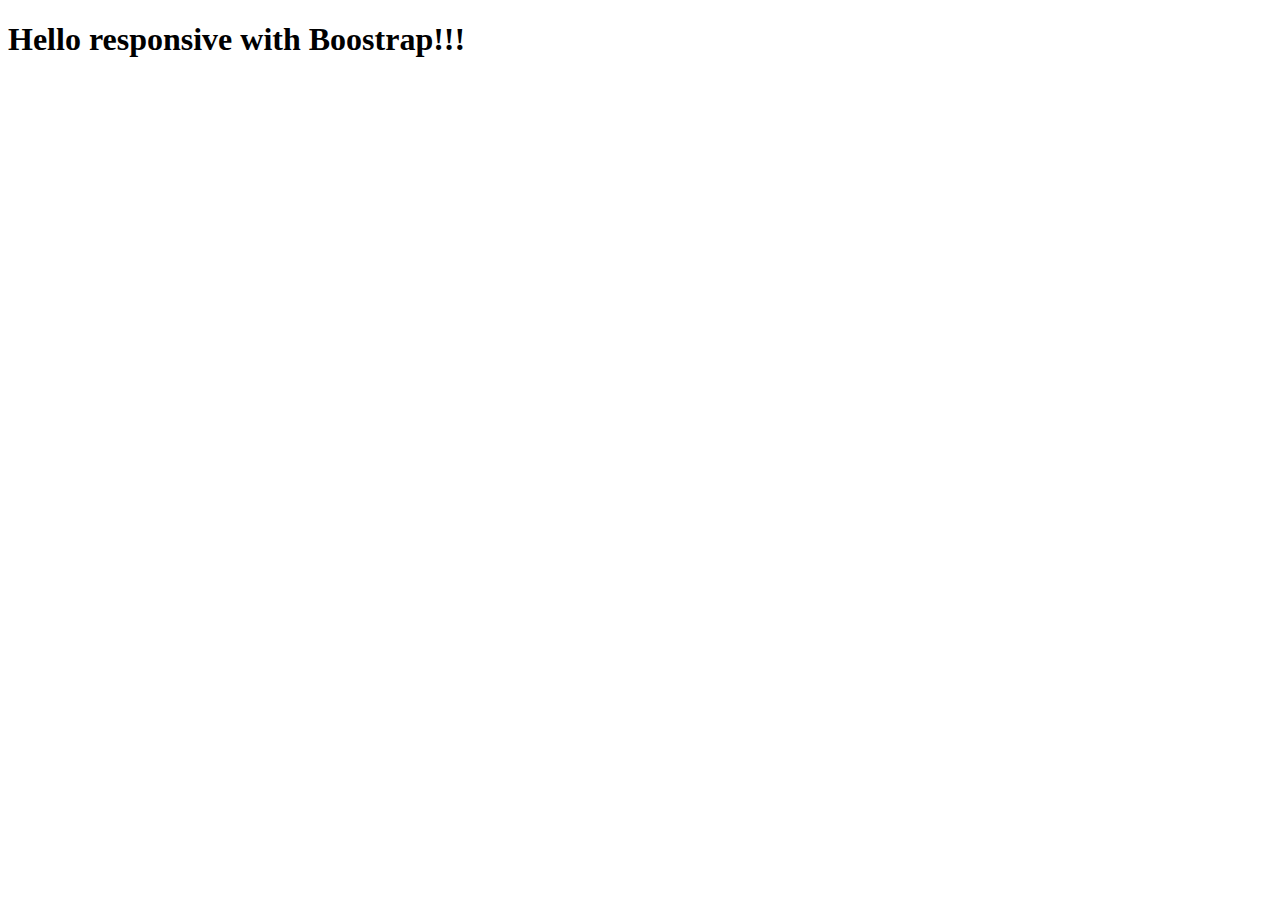
<file: boostrap/index.html>
<!DOCTYPE html>
<html lang="es">
<head>
	<meta charset="utf-8">
	<meta name="viewport" content="width=device-width, initial-scale=1">
	<title>Boostrap Demo</title>
	<link hrefhref="https://cdn.jsdelivr.net/npm/bootstrap@5.2.0/dist/css/bootstrap.min.css" rel="stylesheet" integrity="sha384-gH2yIJqKdNHPEq0n4Mqa/HGKIhSkIHeL5AyhkYV8i59U5AR6csBvApHHNl/vI1Bx" crossorigin="anonymous">
</head>
<body>
	<h1>Hello responsive with Boostrap!!!</h1>
	 <script src="https://cdn.jsdelivr.net/npm/bootstrap@5.2.0/dist/js/bootstrap.bundle.min.js" integrity="sha384-A3rJD856KowSb7dwlZdYEkO39Gagi7vIsF0jrRAoQmDKKtQBHUuLZ9AsSv4jD4Xa" crossorigin="anonymous"></script>
</body>
</html>
</file>
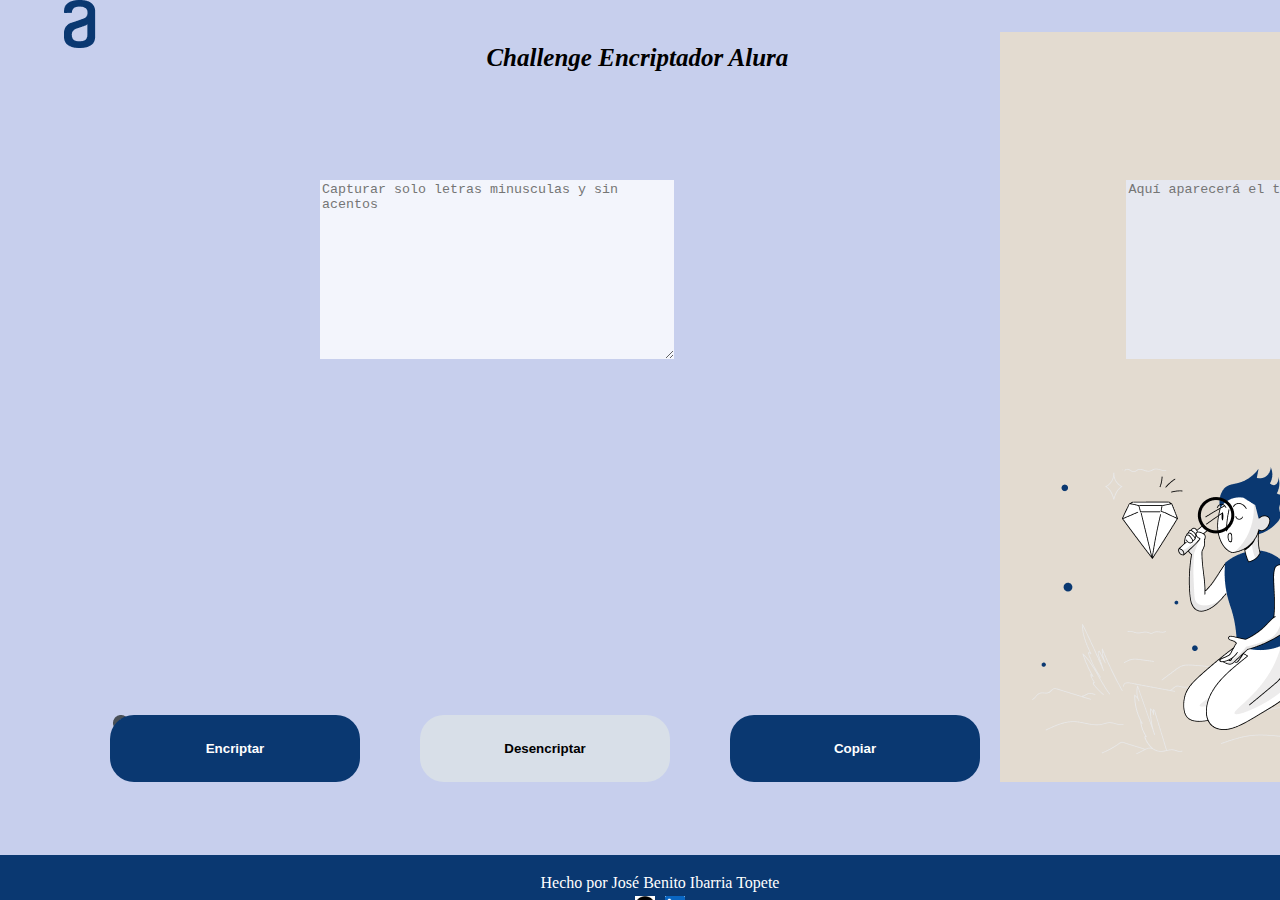
<file: Encriptador.html>
<!DOCTYPE html>
    
<html lang="es">
    <head class="encabezado">
        <meta charset="UTF-8">
        <meta name="viewport" content="width=device-width,initial-scale=1">
        <title>Challenge Encriptador Alura</title>
        <link rel="stylesheet" href="reset.css">
        <link rel="stylesheet" href="stiloCss.css">
        
    </head>
    <body class="cuerpo">
            <header>
                    <div class="fondo">
                        <canvas class="rectanguloMuñeco" ></canvas>
                        <h1 class="tituloPrincipal">Challenge Encriptador Alura</h1>
                    </div>          
                    <div class="Graficos">
                        <img class="imagena" src="imagenes/Imagena.png">
                        <img id="imagenmuñeco" src="imagenes/MuñecoMuñeco.png">
                        <img id="signoExclamacion" src="imagenes/VectorExclamacion.png">
                    </div>

                    <div class="Principal">
                        <form>
                            <b id="msgminusculas">solo letras minusculas y sin acentos</b>
                            <textarea cols="70" rows="10" id="mensaje" placeholder="Capturar solo letras minusculas y sin acentos" required></textarea>
                            <textarea cols="70" rows="10" id="mensaje2" placeholder="Aquí aparecerá el texto encriptado" encriptar()></textarea>
                        </form>
                        <button onclick="encriptar(),ocultarMuñeco()" class="botonEncriptar"> Encriptar</button>
                        <button onclick="desencriptar()" class="botonDesencriptar"> Desencriptar</button>
                        <button onclick="copy()" class="botonCopiar">Copiar</button>
                    </div>
                    
            </header>
    </body>
    <footer class="rodapie">
        <p>Hecho por José Benito Ibarria Topete</a><br></p>
        <p><a href="https://github.com/BennyIbarria" target="_blank"><img class="git" src="imagenes/git.png"></a><a href="https://www.linkedin.com/in/bennyibarr/" target="_blank"><img class="linkedin" src="imagenes/Linkedin.png"></a></p>
    </footer>
    
</html>
<script>

        function ocultarMuñeco(){
        document.getElementById("b").style.display = 'none';
        }

        function encriptar(){
        var msgencriptar = document.getElementById("mensaje").value;
        const vocales={'a':'ai','e':'enter','i':'imes','o':'ober','u':'ufat'}
        let cadena = msgencriptar.replace(/[aeiou]/g,i=> vocales[i]);
        document.getElementById("mensaje2").innerHTML=cadena; 
        document.getElementById("mensaje").value= " "; 
        ocultarMuñeco();
        }

        function desencriptar(){
        var msgDesencriptar = document.getElementById("mensaje2").value;
        let cadena = msgDesencriptar.replace(/ai/g,'a').replace(/enter/g,'e').replace(/imes/g,'i').replace(/ober/g, 'o').replace(/ufat/g, 'u');
        document.getElementById("mensaje").innerHTML=cadena;
        var msgDesencriptar = document.getElementById("mensaje2").value= " ";       
        }
        function copy() {
        let copyText = document.querySelector('#mensaje2');
        copyText.select();
        document.execCommand("copy");
        document.querySelector("#copy").addEventListener("click", copy);
        }

</script>
</file>
<file: stiloCss.css>
.encabezado{
    position: absolute;
    width: 1440px;
    height: 1024px;
    background:#5566a7;
}.cuerpo{
    background-color: #c7cfed;
    width: 100%;
    height: 80%;
}
.rectanguloMuñeco{
    position: absolute;
    width: 400px;
    height: 750px;
    left: 1000px;
    top: 32px;
    background-color: rgb(227, 219, 208);
}#msgminusculas{
    font: Inter;
    font-weight: bold;
    font-size: 12px;
    line-height: 18px;
    color: #495057;
    opacity: 80%;
    position:absolute;
    left: 10%;
    right: 25%;
    top: 715px;
}
.imagena{
    position: relative;
    left: 5%;
    right: 37.43%;
    top: 5%;
      
}
#imagenmuñeco{
    position: absolute;
    width: 336px;
    height: 304px;
    left: 1032px;
    top: 50%;
}
#signoExclamacion{
    position: absolute;
    width: 16px;
    height: 16px;
    left: 8.8%;
    right: 15%;
    top: 715px;
}

.tituloPrincipal{
    position:absolute;
    left: 38%;
    top: 5%;
    font-style: italic;
    font-size: 25px;
    font-weight: bold;
    
}
#mensaje{
    position: absolute;
    left:25%;
    top:20%;
    width: 350px;
    height: 175px;
    background:#F3F5FC;
    border: none;
}
#mensaje2{
    position: absolute;
    left:88%;
    top:20%;
    width: 300px;
    height: 175px;
    background:#e6e8f0;
    border: none;
    
}
.botonEncriptar{
    position: absolute;
    background:#0A3871;
    height: 67px;
    width: 250px;
    left: 110px;
    top: 715px;
    border-radius: 24px;
    padding: 24px;
    gap: 8px; 
    font-weight: bold;
    color: white;
    border: none;
    transition: 1s background;
    cursor: pointer;
}
.botonEncriptar:hover{
    background: rgb(202, 202, 115);
    color: black;
}
.botonDesencriptar{
    position: absolute;
    top:715px;
    left:420px;
    height: 67px;
    width: 250px;
    border-radius: 24px;
    padding: 24px;
    gap:8px;
    background: #D8DFE8;
    font-weight: bold;
    color: black;
    border: none;
    transition: 1s background;
    cursor: pointer;
}
.botonDesencriptar:hover{
    background: rgb(202, 202, 115);
    color: black;
}
.botonCopiar{
    position: absolute;
    top:715px;
    left:730px;
    height: 67px;
    width: 250px;
    border-radius: 24px;
    padding: 24px;
    gap:8px;
    background: #0A3871;
    font-weight: bold;
    color: white;
    border: none;
    transition: 1s background;
    cursor: pointer; 
}
.botonCopiar:hover{
    background: rgb(202, 202, 115);
    color: black;
}
.contexto{
    position: absolute;
    top: 500px;
    left: 150px;
    font-size: 14px;
    font-style: normal, italic;
    text-align: center;
}.enfasis{
    font-family: Arial, Helvetica, sans-serif;
    font-size: 15px;
    font-weight: bold;
    color: #F3F5FC;
}
footer{  
    display: flex;
    flex-direction: column;
    justify-content: center;
    text-align: center;
    background-color: #0A3871;
    color: white;
    position: fixed;
    top: 850px;
    margin: 5px 0 0 0;
    padding: 20px;
    width: 100%;
  }
  address{
    display: block;
    font-style: italic;
  }
  .git{
    width: 20px;
    height: 20px;
    padding-right: 5px;
    padding-top: 5px;
    padding-bottom: 0px;
  }
  .linkedin{
    width: 20px;
    height: 20px;
    padding-left: 5px;
    padding-top: 5px;
    padding-bottom: 0px;
  }
@media (min-width:1440px) {
    #mensaje2{
        position:absolute;
        left: 65%;
        top: 20%;
    }.imagena{
        position: absolute;
        left: 5%;
        right: 37.43%;
        top: 5%;
    }
}
@media (min-width: 913px) and (max-width:1199px)
{
    .tituloPrincipal{
        position:absolute;
        font-size: 16px;
        left:30%;
        top: 5%;
        text-align: center;
    }
    .imagena{
        position: absolute;
        top: 5%;;
        left: 5%;
        width: 23px;
        height: 30px;
    }.rectanguloMuñeco{
        top:15%;
        width: 35%;
        height: 54%;
        left: 60%;
    }#imagenmuñeco{
        top: 46%;
        left: 53%;
        width: 45%;
        height: 25%;
    }
    #mensaje2{
    position: absolute;
    left: 88%;
    top: 45%;
    width: 50%;
    height: 150px;
    margin-top: 15px;
    }
    #mensaje{
        position: absolute;
        top: 15%;
        left: 5%;
        width: 50%;
        height: 150px;
    }#msgminusculas{
        top: 85%;
        left: 15%;

    }#signoExclamacion{
        top: 85%;
        left: 10%;
    }
    .botonCopiar{
        width: min-content;
        height: min-content;
        top: 90%;
        left: 74%;
        font-size: 10px;
    }
    .botonDesencriptar{
        width: min-content;
        height: min-content;
        top: 90%;
        left: 40%;
        font-size: 10px;
        
    }
    .botonEncriptar{
        width: min-content;
        height: min-content;
        top: 90%;
        left: 10%;
        font-size: 10px;
    }
    .rodapie{
        position: fixed;
        top: 100%;
        
        
    }      
}

@media (min-width: 768px) and (max-width:820px)
{
    .tituloPrincipal{
        position:absolute;
        font-size: 16px;
        left:30%;
        top: 5%;
        text-align: center;
    }
    .imagena{
        position: absolute;
        top: 5%;;
        left: 5%;
        width: 23px;
        height: 30px;
    }.rectanguloMuñeco{
        top:15%;
        width: 35%;
        height: 54%;
        left: 60%;
    }#imagenmuñeco{
        top: 46%;
        left: 53%;
        width: 45%;
        height: 25%;
    }
    #mensaje2{
    position: absolute;
    left: 5%;
    top: 45%;
    width: 50%;
    height: 150px;
    margin-top: 15px;
    }
    #mensaje{
        position: absolute;
        top: 15%;
        left: 5%;
        width: 50%;
        height: 150px;
    }#msgminusculas{
        top: 85%;
        left: 15%;

    }#signoExclamacion{
        top: 85%;
        left: 10%;
    }
    .botonCopiar{
        width: min-content;
        height: min-content;
        top: 90%;
        left: 74%;
        font-size: 10px;
    }
    .botonDesencriptar{
        width: min-content;
        height: min-content;
        top: 90%;
        left: 40%;
        font-size: 10px;
        
    }
    .botonEncriptar{
        width: min-content;
        height: min-content;
        top: 90%;
        left: 10%;
        font-size: 10px;
    }
    .rodapie{
        position: fixed;
        top: 100%;
        
        
    }   
}
@media (min-width: 540px) and (max-width:912px){
    .tituloPrincipal{
        position:absolute;
        font-size: 16px;
        left:30%;
        top: 5%;
        text-align: center;
    }
    .imagena{
        position: absolute;
        top: 5%;;
        left: 5%;
        width: 23px;
        height: 30px;
    }.rectanguloMuñeco{
        top:15%;
        width: 30%;
        height: 54%;
        left: 60%;
    }#imagenmuñeco{
        top: 46%;
        left: 53%;
        width: 40%;
        height: 25%;
    }
    #mensaje2{
    position: absolute;
    left: 5%;
    top: 45%;
    width: 50%;
    height: 150px;
    margin-top: 15px;
    }
    #mensaje{
        position: absolute;
        top: 15%;
        left: 5%;
        width: 50%;
        height: 150px;
    }#msgminusculas{
        top: 85%;
        left: 15%;

    }#signoExclamacion{
        top: 85%;
        left: 10%;
    }
    .botonCopiar{
        width: min-content;
        height: min-content;
        top: 90%;
        left: 74%;
        font-size: 10px;
    }
    .botonDesencriptar{
        width: min-content;
        height: min-content;
        top: 90%;
        left: 40%;
        font-size: 10px;
        
    }
    .botonEncriptar{
        width: min-content;
        height: min-content;
        top: 90%;
        left: 10%;
        font-size: 10px;
    }
    .rodapie{
        display:none;
        
    }
}
@media (min-width:414px) and (max-width:539px) {
    .tituloPrincipal{
        position:absolute;
        font-size: 16px;
        left:20%;
        top: 5%;
        text-align: center;
    }
    .imagena{
        position: absolute;
        top: 5%;;
        left: 5%;
        width: 23px;
        height: 30px;
    }.rectanguloMuñeco{
        display: none;
        width: 60px;
        height: 200px;
        left: 3opx;
    }#imagenmuñeco{
        display: none;
    }
    #mensaje2{
    position: absolute;
    left: 5%;
    top: 45%;
    width: 88%;
    height: 150px;
    margin-top: 15px;
    }
    #mensaje{
        position: absolute;
        top: 15%;
        left: 5%;
        width: 88%;
        height: 150px;
    }#msgminusculas{
        top: 77%;
        left: 15%;

    }#signoExclamacion{
        top: 77%;
        left: 10%;
    }
    .botonCopiar{
        display: flex;
        flex-direction: row;
        width: 22%;
        top: 80%;
        left: 74%;
        font-size: 10px;
    }
    .botonDesencriptar{
        display: flex;
        flex-direction: row;
        width: 30%;
        top: 80%;
        left: 38%;
        font-size: 10px;
        
    }
    .botonEncriptar{
        display: flex;
        flex-direction: row;
        width: 22%;
        top: 80%;
        left: 10%;
        font-size: 10px;
    }
    .rodapie{
        display: flex;
        position: absolute;
        text-align: center;
        align-items: center;
        width: 100%;
        margin: 50px 0 0 0;
    }
}

@media (min-width:281px) and (max-width:413px) {
    .tituloPrincipal{
        position:absolute;
        font-size: 16px;
        left:20%;
        top: 5%;
        text-align: center;
    }
    .imagena{
        position: absolute;
        top: 5%;;
        left: 5%;
        width: 23px;
        height: 30px;
    }.rectanguloMuñeco{
        display: none;
        width: 60px;
        height: 200px;
        left: 3opx;
    }#imagenmuñeco{
        display: none;
    }
    #mensaje2{
    position: absolute;
    left: 5%;
    top: 45%;
    width: 88%;
    height: 150px;
    margin-top: 15px;
    }
    #mensaje{
        position: absolute;
        top: 15%;
        left: 5%;
        width: 88%;
        height: 150px;
    }#msgminusculas{
        top: 95%;
        left: 15%;

    }#signoExclamacion{
        top: 95%;
        left: 10%;
    }
    .botonCopiar{
        display: flex;
        flex-direction: row;
        width: 22%;
        top: 100%;
        left: 74%;
        font-size: 10px;
    }
    .botonDesencriptar{
        display: flex;
        flex-direction: row;
        width: 30%;
        top: 100%;
        left: 38%;
        font-size: 10px;
        
    }
    .botonEncriptar{
        display: flex;
        flex-direction: row;
        width: 22%;
        top: 100%;
        left: 10%;
        font-size: 10px;
    }
    .rodapie{
        display: flex;
        position: absolute;
        text-align: center;
        align-items: center;
        width: 100%;
        margin: 100px 0 0 0;
    }
}
@media (max-width: 280px) {
    .tituloPrincipal{
        position:absolute;
        font-size: 16px;
        left:20%;
        top: 5%;
        text-align: center;
    }
    .imagena{
        position: absolute;
        top: 5%;;
        left: 3%;
        width: 23px;
        height: 30px;
    }.rectanguloMuñeco{
        display: none;
        width: 60px;
        height: 200px;
        left: 3opx;
    }#imagenmuñeco{
        display: none;
    }
    #mensaje2{
    position: absolute;
    left: 3%;
    top: 45%;
    width: 92%;
    height: 150px;
    margin-top: 15px;
    }
    #mensaje{
        position: absolute;
        top: 15%;
        left: 3%;
        width: 92%;
        height: 150px;
    }#msgminusculas{
        top: 85%;
        left: 10%;
        font-size: 8px;

    }#signoExclamacion{
        top: 85%;
        left: 3%;
    }
    .botonCopiar{
        width: min-content;
        height: min-content;
        top: 90%;
        left: 72%;
        font-size: 7px;
    }
    .botonDesencriptar{
        width: min-content;
        height: min-content;
        top: 90%;
        left: 35.5%;
        font-size: 7px;
        
    }
    .botonEncriptar{
        width: min-content;
        height: min-content;
        top: 90%;
        left: 3%;
        font-size: 7px;
    }
    .rodapie{
        position: absolute;
        top: 100%;
        left: 22%;
        font-size: 10px;
        
    }
}
</file>
